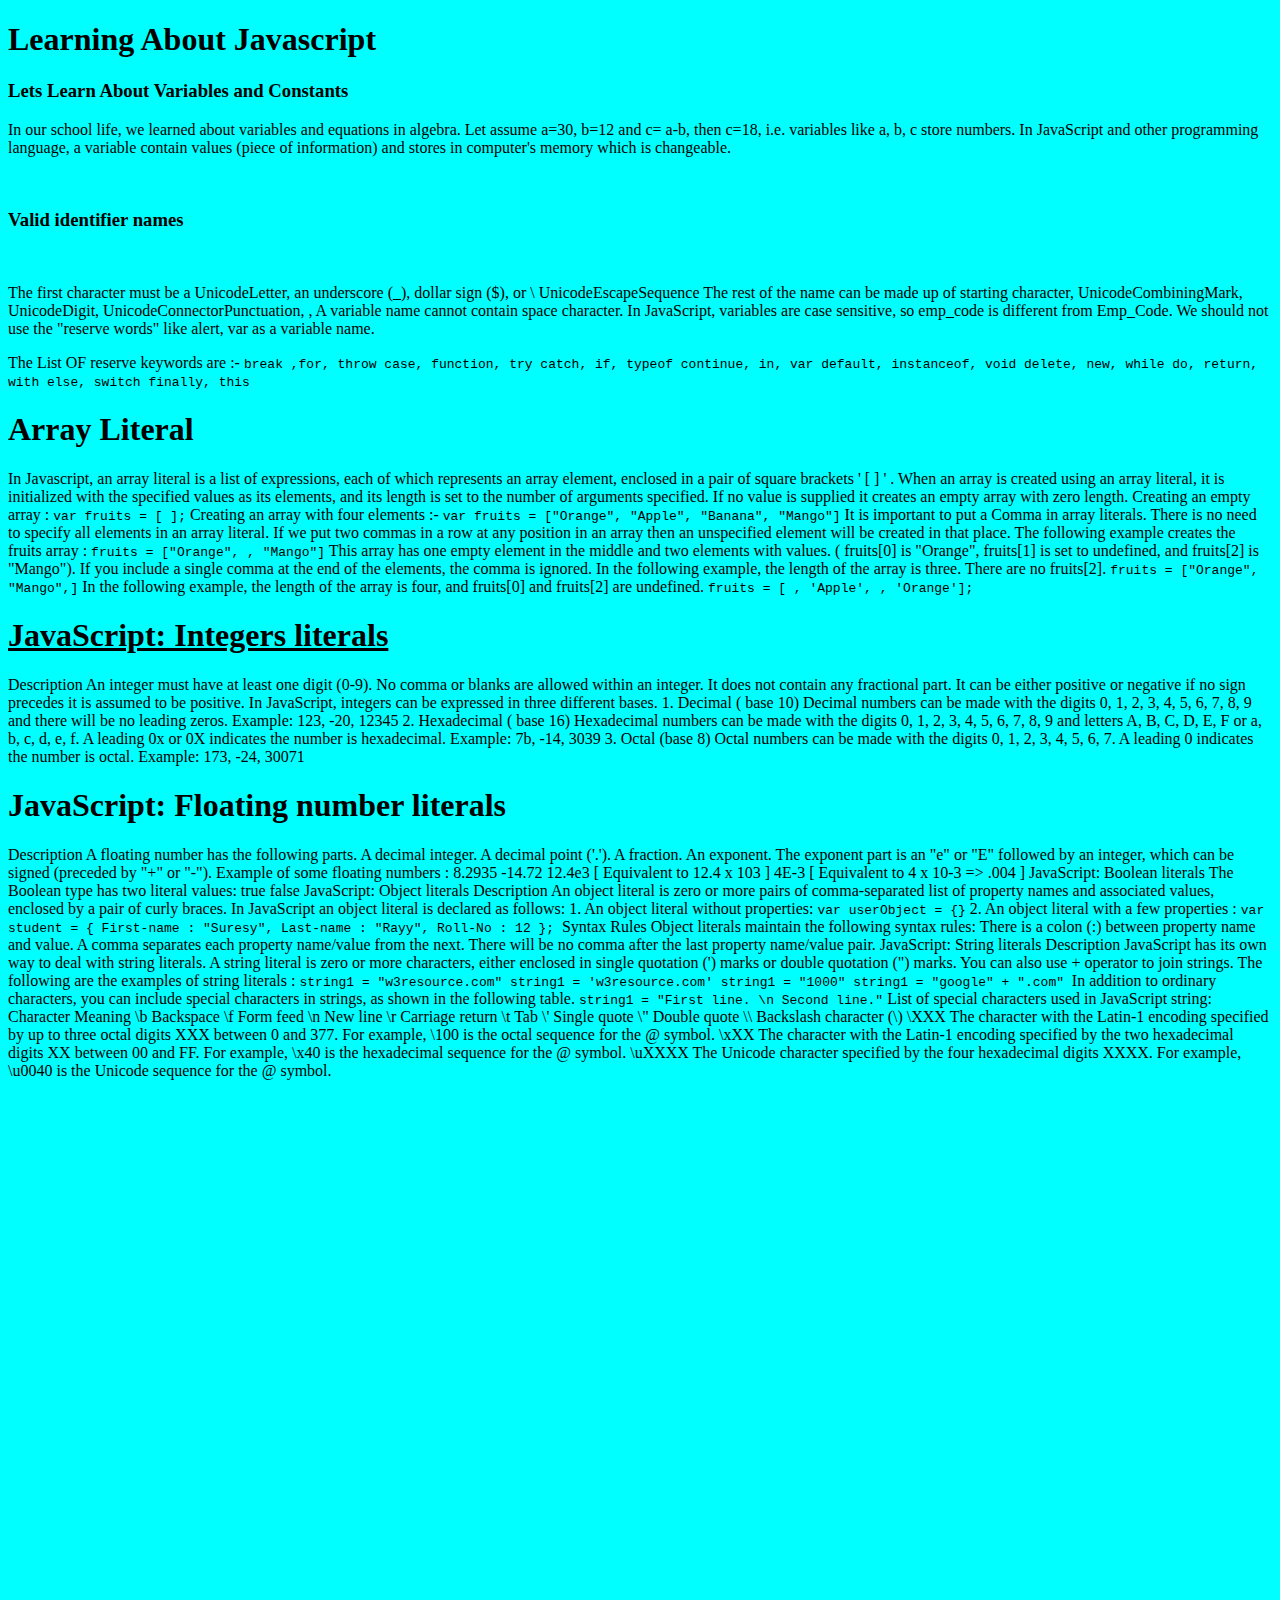
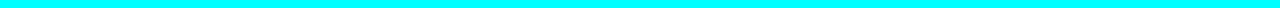
<file: javascript.html>
<!DOCTYPE html>
<html lang="en">

<head>
  <meta charset="utf-8">
  <title>Easiest Way To Learn Programming</title>
  <link rel="stylesheet" href="styles.css">
</head>

<body>
  <h1>Learning About Javascript</h1>
  <h3>Lets Learn About Variables and Constants</h3>
  <p>In our school life, we learned about variables and equations in algebra. Let assume a=30, b=12 and c= a-b, then
    c=18, i.e. variables like a, b, c store numbers. In JavaScript
    and other programming language, a variable contain values (piece of information) and stores in computer's memory
    which is changeable.</p>
  <br>
  <h3> Valid identifier names</h3>
  <br>
  <p>The first character must be a UnicodeLetter, an underscore (_), dollar sign ($), or \ UnicodeEscapeSequence
    The rest of the name can be made up of starting character, UnicodeCombiningMark, UnicodeDigit,
    UnicodeConnectorPunctuation, <ZWNJ>, <ZWJ>
        A variable name cannot contain space character.
        In JavaScript, variables are case sensitive, so emp_code is different from Emp_Code.
        We should not use the "reserve words" like alert, var as a variable name.</p>

  <p> The List OF reserve keywords are :-
    <code>
    break	,for, throw
    case, function,	try
    catch,	if,	typeof
    continue,	in,	var
    default,	instanceof,	void
    delete,	new, while
    do,	return,	with
    else,	switch	 
    finally, this
    </code>
  </p>
  <h1>Array Literal </h1>
  <p>In Javascript, an array literal is a list of expressions, each of which represents an array element, enclosed in a
    pair of square brackets '
    [ ] ' . When an array is created using an array literal, it is initialized with the specified values as its
    elements, and its length is set
    to the number of arguments specified. If no value is supplied it creates an empty array with zero length.
    Creating an empty array :
    <code>var fruits = [ ];</code>

    Creating an array with four elements :-

    <code>var fruits = ["Orange", "Apple", "Banana", "Mango"]</code>

    It is important to put a Comma in array literals.

    There is no need to specify all elements in an array literal. If we put two commas in a row at any position in an
    array then an unspecified element will be created in that place.

    The following example creates the fruits array :

    <code>fruits = ["Orange", , "Mango"]</code>

    This array has one empty element in the middle and two elements with values. ( fruits[0] is "Orange", fruits[1] is
    set to undefined, and fruits[2] is "Mango").

    If you include a single comma at the end of the elements, the comma is ignored. In the following example, the length
    of the array is three. There are no fruits[2].

    <code>fruits = ["Orange", "Mango",]</code>

    In the following example, the length of the array is four, and fruits[0] and fruits[2] are undefined.

    <code>fruits = [ , 'Apple', , 'Orange']; </code>

  <h1><b><u>JavaScript: Integers literals</u></b></h1>

  Description

  An integer must have at least one digit (0-9).

  No comma or blanks are allowed within an integer.
  It does not contain any fractional part.
  It can be either positive or negative if no sign precedes it is assumed to be positive.
  In JavaScript, integers can be expressed in three different bases.

  1. Decimal ( base 10)
  Decimal numbers can be made with the digits 0, 1, 2, 3, 4, 5, 6, 7, 8, 9 and there will be no leading zeros.
  Example: 123, -20, 12345

  2. Hexadecimal ( base 16)
  Hexadecimal numbers can be made with the digits 0, 1, 2, 3, 4, 5, 6, 7, 8, 9 and letters A, B, C, D, E, F or a, b, c,
  d, e, f. A leading 0x or 0X indicates the number is hexadecimal.
  Example: 7b, -14, 3039

  3. Octal (base 8)
  Octal numbers can be made with the digits 0, 1, 2, 3, 4, 5, 6, 7. A leading 0 indicates the number is octal.
  Example: 173, -24, 30071

  <h1>JavaScript: Floating number literals</h1>

  Description

  A floating number has the following parts.

  A decimal integer.
  A decimal point ('.').
  A fraction.
  An exponent.
  The exponent part is an "e" or "E" followed by an integer, which can be signed (preceded by "+" or "-").

  Example of some floating numbers :

  8.2935
  -14.72
  12.4e3 [ Equivalent to 12.4 x 103 ]
  4E-3 [ Equivalent to 4 x 10-3 => .004 ]
  JavaScript: Boolean literals

  The Boolean type has two literal values:
  true
  false
  JavaScript: Object literals

  Description

  An object literal is zero or more pairs of comma-separated list of property names and associated values, enclosed by a
  pair of curly braces.

  In JavaScript an object literal is declared as follows:

  1. An object literal without properties:

  <code>var userObject = {}</code>

  2. An object literal with a few properties :

  <code>
    var student = {
    First-name : "Suresy",
    Last-name : "Rayy",
    Roll-No : 12
    };
  </code>

  Syntax Rules

  Object literals maintain the following syntax rules:

  There is a colon (:) between property name and value.
  A comma separates each property name/value from the next.
  There will be no comma after the last property name/value pair.
  JavaScript: String literals

  Description

  JavaScript has its own way to deal with string literals. A string literal is zero or more characters, either enclosed
  in single quotation (') marks or double quotation (") marks. You can also use + operator to join strings. The
  following are the examples of string literals :

  <code>
    string1 = "w3resource.com"
    string1 = 'w3resource.com'
    string1 = "1000"
    string1 = "google" + ".com"
  </code>
  
  In addition to ordinary characters, you can include special characters in strings, as shown in the following table.

  <code>string1 = "First line. \n Second line."</code>

  List of special characters used in JavaScript string:

  Character Meaning
  \b Backspace
  \f Form feed
  \n New line
  \r Carriage return
  \t Tab
  \' Single quote
  \" Double quote
  \\ Backslash character (\)
  \XXX The character with the Latin-1 encoding specified by up to three octal digits XXX between 0 and 377. For example,
  \100 is the octal sequence for the @ symbol.
  \xXX The character with the Latin-1 encoding specified by the two hexadecimal digits XX between 00 and FF. For
  example, \x40 is the hexadecimal sequence for the @ symbol.
  \uXXXX The Unicode character specified by the four hexadecimal digits XXXX. For example, \u0040 is the Unicode
  sequence for the @ symbol.</h1>
</p>

</body>
</html>
<!--The code below is of CreateJs and do not edit-->
<head>
  <script src="https://code.createjs.com/1.0.0/createjs.min.js"></script>
  <script src="https://code.createjs.com/1.0.0/tweenjs.min.js"></script>
  <script>
    function init() {
      // easeljs starts here
      var stage = new createjs.Stage("demoCanvas");
      var circle = new createjs.Shape();
      circle.graphics.beginFill("Orange").drawCircle(0, 0, 50);
      circle.x = 100;
      circle.y = 100;
      stage.addChild(circle);
      // stage.update();     Use this for easel js and Tween js starts here
      createjs.Tween.get(circle, { loop: true})
      .to({x: 400}, 1000, createjs.Ease.getPowInOut(4))
      .to({alpha: 0,y: 175}, 500, createjs.Ease.getPowInOut(2))
      .to({alpha: 0,y: 225}, 100)
      .to({alpha: 1,y: 200}, 500, createjs.Ease.getPowInOut(2))
      .to({x: 100}, 800, createjs.Ease.getPowInOut(2));
      createjs.Ticker.setFPS(60);
      createjs.Ticker.addEventListener("tick", stage);
      // Tween js ends here
    }
  </script>
</head>

<body onload="init();">
  <canvas id="demoCanvas" width="500" height="500"></canvas>
</body>
</file>
<file: styles.css>
body {
  background-color: cyan;
}

a {
  color: black;
}

a :hover {
  color: white;
}
</file>
